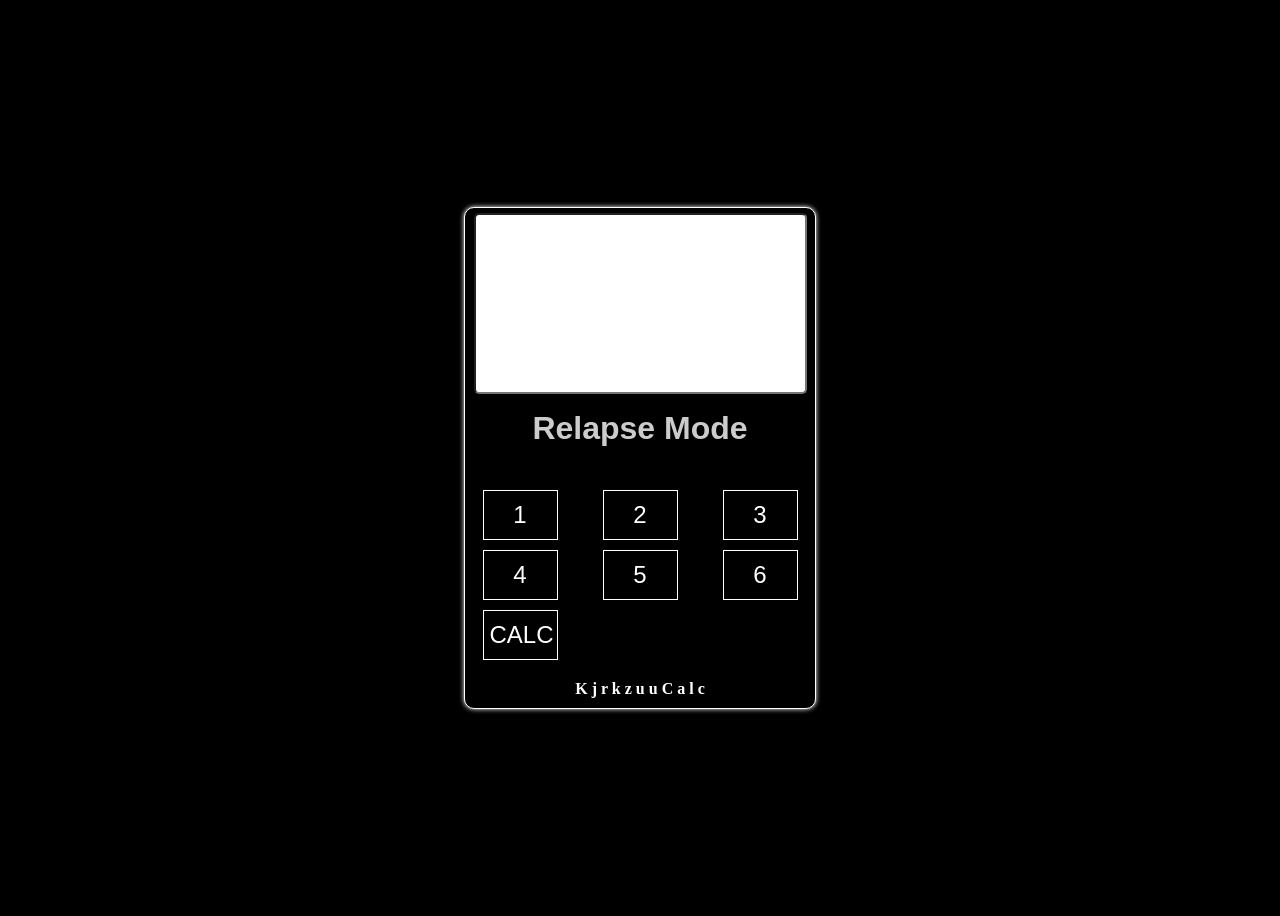
<file: index.html>
<!DOCTYPE html>
<html lang="en">
<head>
    <meta charset="UTF-8">
    <meta name="viewport" content="width=device-width, initial-scale=1.0">
    <title>Calculator</title>
    <link rel="stylesheet" href="style.css">
</head>
<body>
    <div id="bigbox">
        <div class="display">
            <input  id="inputbox" type="text" readonly>
            <video  id="vid1" src="panaginip.mp4"></video>
            <video  id="vid2" src="whatifIcall.mp4"></video>
            <video  id="vid3" src="Byahe.mp4"></video>
            <video  id="vid4" src="kungdirin.mp4"></video>
            <video  id="vid5" src="kungsiyaman.mp4"></video>
            <video  id="vid6" src="totoongtayo.mp4"></video>

        </div>
        <h1 id="header">Relapse Mode</h1>    
        <div class="buttons">

            <button id="Panaginip">1</button>
            <button id="WhatIfIcall">2</button>
            <button id="Byahe">3</button>
            <button id="KungDiRin">4</button>
            <button id="Kungsiyaman">5</button>
            <button id="totoongtayo">6</button>

             <div>
                <button id="calcmode">CALC</button>
            </div>    

        </div>
        <h1 id="colorfultext">K j r k z u u   C a l c</h1>
    </div> 
    <script src="index.js"></script>
</body>
</html>
</file>
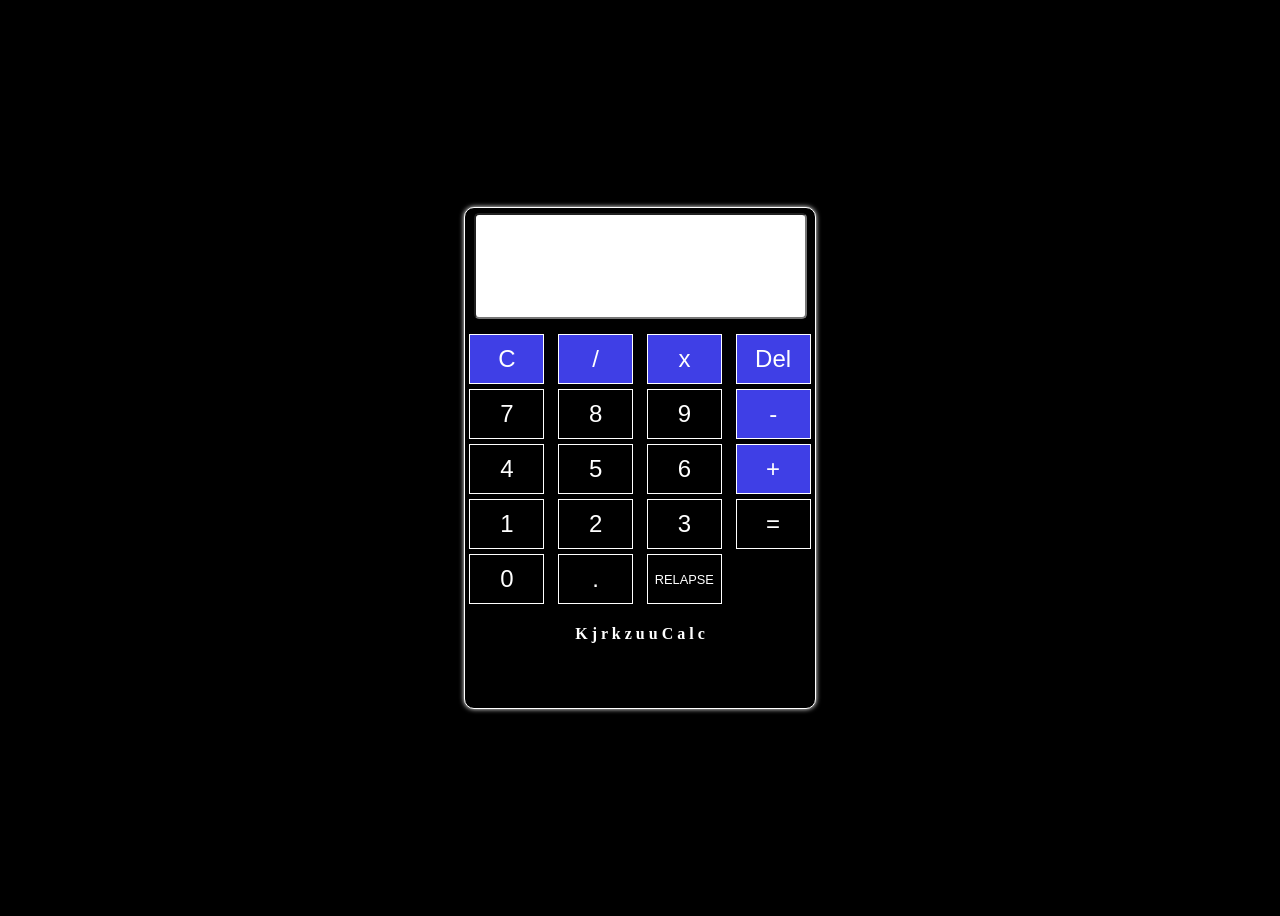
<file: indexcalcu.html>
<!DOCTYPE html>
<html lang="en">
<head>
    <meta charset="UTF-8">
    <meta name="viewport" content="width=device-width, initial-scale=1.0">
    <title>Calculator</title>
    <link rel="stylesheet" href="calculator.css">
</head>
<body>
    <div id="bigbox">
        <div>
            <input  id="inputbox" type="text" readonly>
        </div>    
        <div class="buttons">
            <button onclick="ClearDisplay('C')" class="operator">C</button>
            <button onclick="appendToDisplay('/')" class="operator">/</button>
            <button onclick="appendToDisplay('*')" class="operator">x</button>
            <button onclick="DelBtn('Del')" class="operator">Del</button>

            <button onclick="appendToDisplay('7')">7</button>
            <button onclick="appendToDisplay('8')">8</button>
            <button onclick="appendToDisplay('9')">9</button>
            <button onclick="appendToDisplay('-')" class="operator">-</button>

            <button onclick="appendToDisplay('4')">4</button>
            <button onclick="appendToDisplay('5')">5</button>
            <button onclick="appendToDisplay('6')">6</button>
            <button onclick="appendToDisplay('+')" class="operator">+</button>

            <button onclick="appendToDisplay('1')">1</button>
            <button onclick="appendToDisplay('2')">2</button>
            <button onclick="appendToDisplay('3')">3</button>
          
            <button onclick="EqualBtn('=')" class="equal">=</button>
           
            <button onclick="appendToDisplay('0')">0</button>
            <button onclick="appendToDisplay('.')">.</button>

            <div>
                <button id="relapsemode">RELAPSE</button>
            </div>    

        </div>
        <h1>K j r k z u u   C a l c</h1>
    </div> 
    <script src="indexcalcu.js"></script>
</body>
</html>
</file>
<file: style.css>
.buttons{
    transform: translateY(1px);
    display: grid;
    grid-template-columns: repeat(3, 1fr);
    gap:10px;
}

#header{
    color: white;
    opacity: 0.8;
    text-align: center;
    font-family: Arial, Helvetica, sans-serif;
}

#inputbox{
    width: 325px;
    height: 175px;
    border-radius: 5px;
    display: block;
    margin: auto;
    transform: translateY(5px);
    color: black;
    text-align: right;
    font-size: 2em;
    font: bold;
}

button{
    transform: translateY(20px);
    width: 75px;
    height: 50px;
    display: block;
    margin: auto;
    background-color: black;
    color: white;
    font-size: 1.5em;
    border: solid white 1px;
    transition: background-color 0.50s;
}

button:hover{
    background-color: rgb(235, 25, 25);
}

#bigbox{
    width: 350px;
    height: 500px;
    background-color: black;
    border-radius: 10px;
    border: solid white 1px;
    box-shadow: 0 0 5px white;
}

body{
    background-color: black;
    display: flex;
    align-items: center;
    justify-content: center;
    min-height: 100dvh;
}


#colorfultext{
    color: white;
    font-size: 1em;
    transform: translateY(30px);
    text-align: center;
    animation: color infinite alternate 1s;
}

@keyframes color{
    from{
        color: white;
    }

    to{
        color: black;
    }
}

#vid1, #vid2, #vid3, #vid4, #vid5, #vid6{
    position: absolute;
    top: 0;
    left: 0;
    width: 100%;
    height: 100%;
    object-fit: cover;
    display: none;
}


.display{
    position: relative;
}

video{
    display: none;
}
</file>
<file: calculator.css>
.buttons{
    display: grid;
    grid-template-columns: repeat(4, 1fr);
    gap: 5px;
}

#inputbox{
    width: 325px;
    height: 100px;
    border-radius: 5px;
    display: block;
    margin: auto;
    transform: translateY(5px);
    color: black;
    text-align: right;
    font-size: 2em;
    font: bold;
}

button{
    transform: translateY(20px);
    width: 75px;
    height: 50px;
    display: block;
    margin: auto;
    background-color: black;
    color: white;
    font-size: 1.5em;
    border: solid white 1px;
    transition: background-color 0.50s;
}

button:hover{
    background-color: rgb(235, 25, 25);
}

#bigbox{
    width: 350px;
    height: 500px;
    background-color: black;
    border-radius: 10px;
    border: solid white 1px;
    box-shadow: 0 0 5px white;
}

body{
    background-color: black;
    display: flex;
    align-items: center;
    justify-content: center;
    min-height: 100dvh;
}

.operator{
    background-color: rgb(63, 63, 230);
    color: white;
    font-size: 1.5em;
    transition: background-color 0.50s;
    transition:  color 0.20s;
}

.operator:hover{
    background-color: aqua;
    color: black;
}

#relapsemode, #calcmode{
    font-size: 0.8em;
}


h1{
    color: white;
    font-size: 1em;
    transform: translateY(30px);
    text-align: center;
    animation: color infinite alternate 1s;
}

@keyframes color{
    from{
        color: white;
    }

    to{
        color: black;
    }
}
</file>
